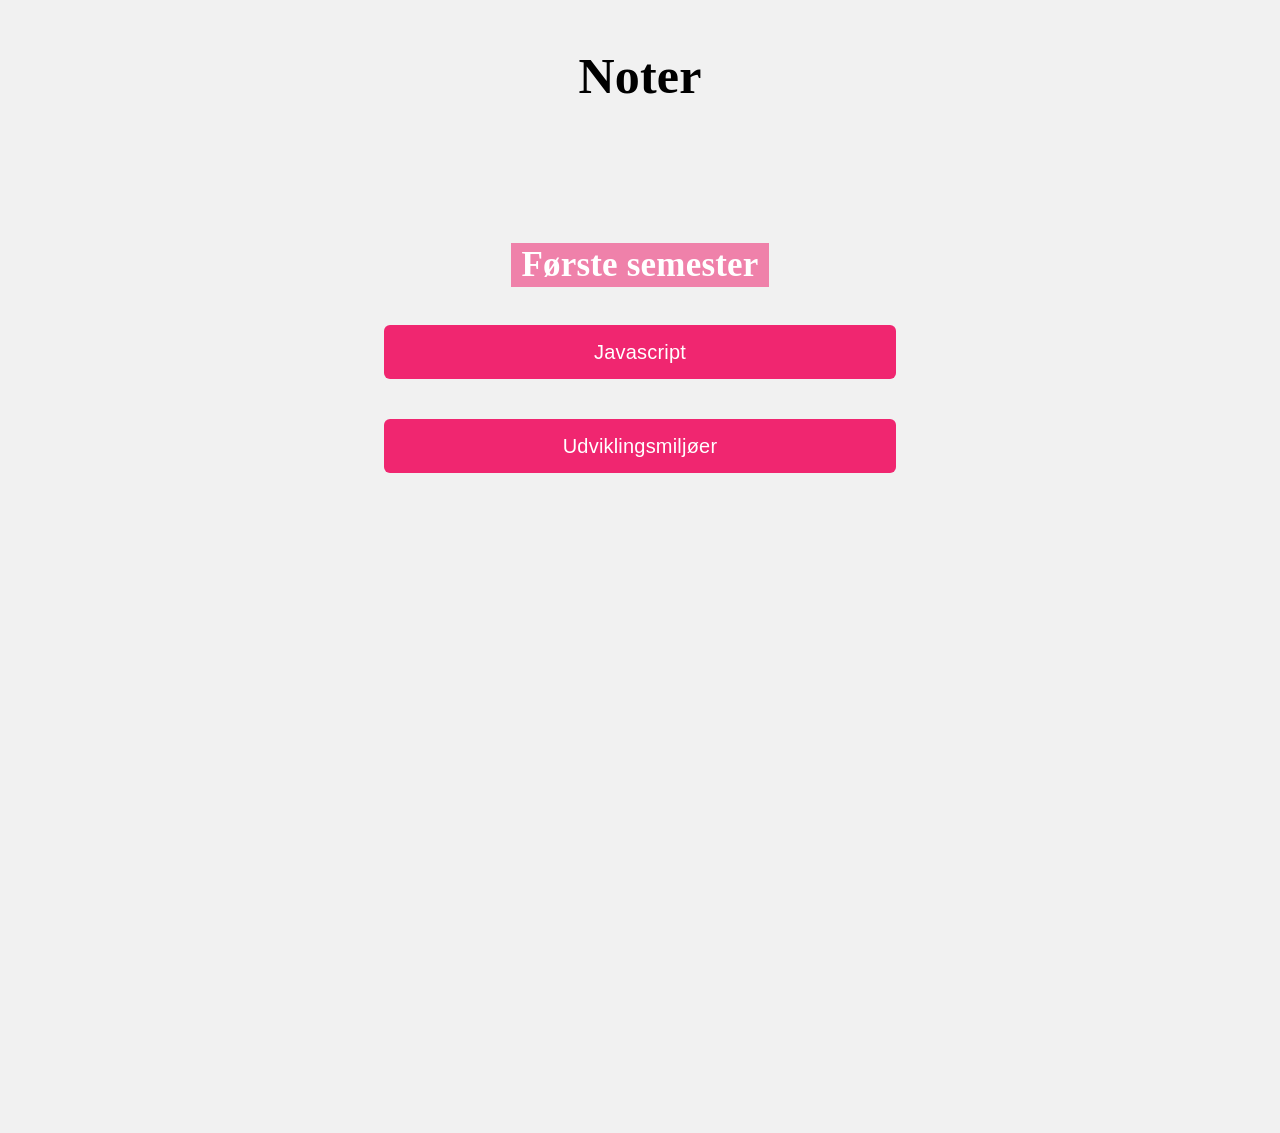
<file: index.html>
<!DOCTYPE html>
<html lang="da">
<head>
  <meta charset="UTF-8">
  <meta name="viewport" content="width=device-width, initial-scale=1.0">
  <link rel="stylesheet" href="style.css">
  <title>Noter</title>
</head>
<body>
  <h1>Noter</h1>
  <h2>Første semester</h2>
  <p><a class="button" href="javascript.html">Javascript</a></p>
  <p><a class="button" href="udviklingsmiljoer.html">Udviklingsmiljøer</a></p>
</body>
</html>
</file>
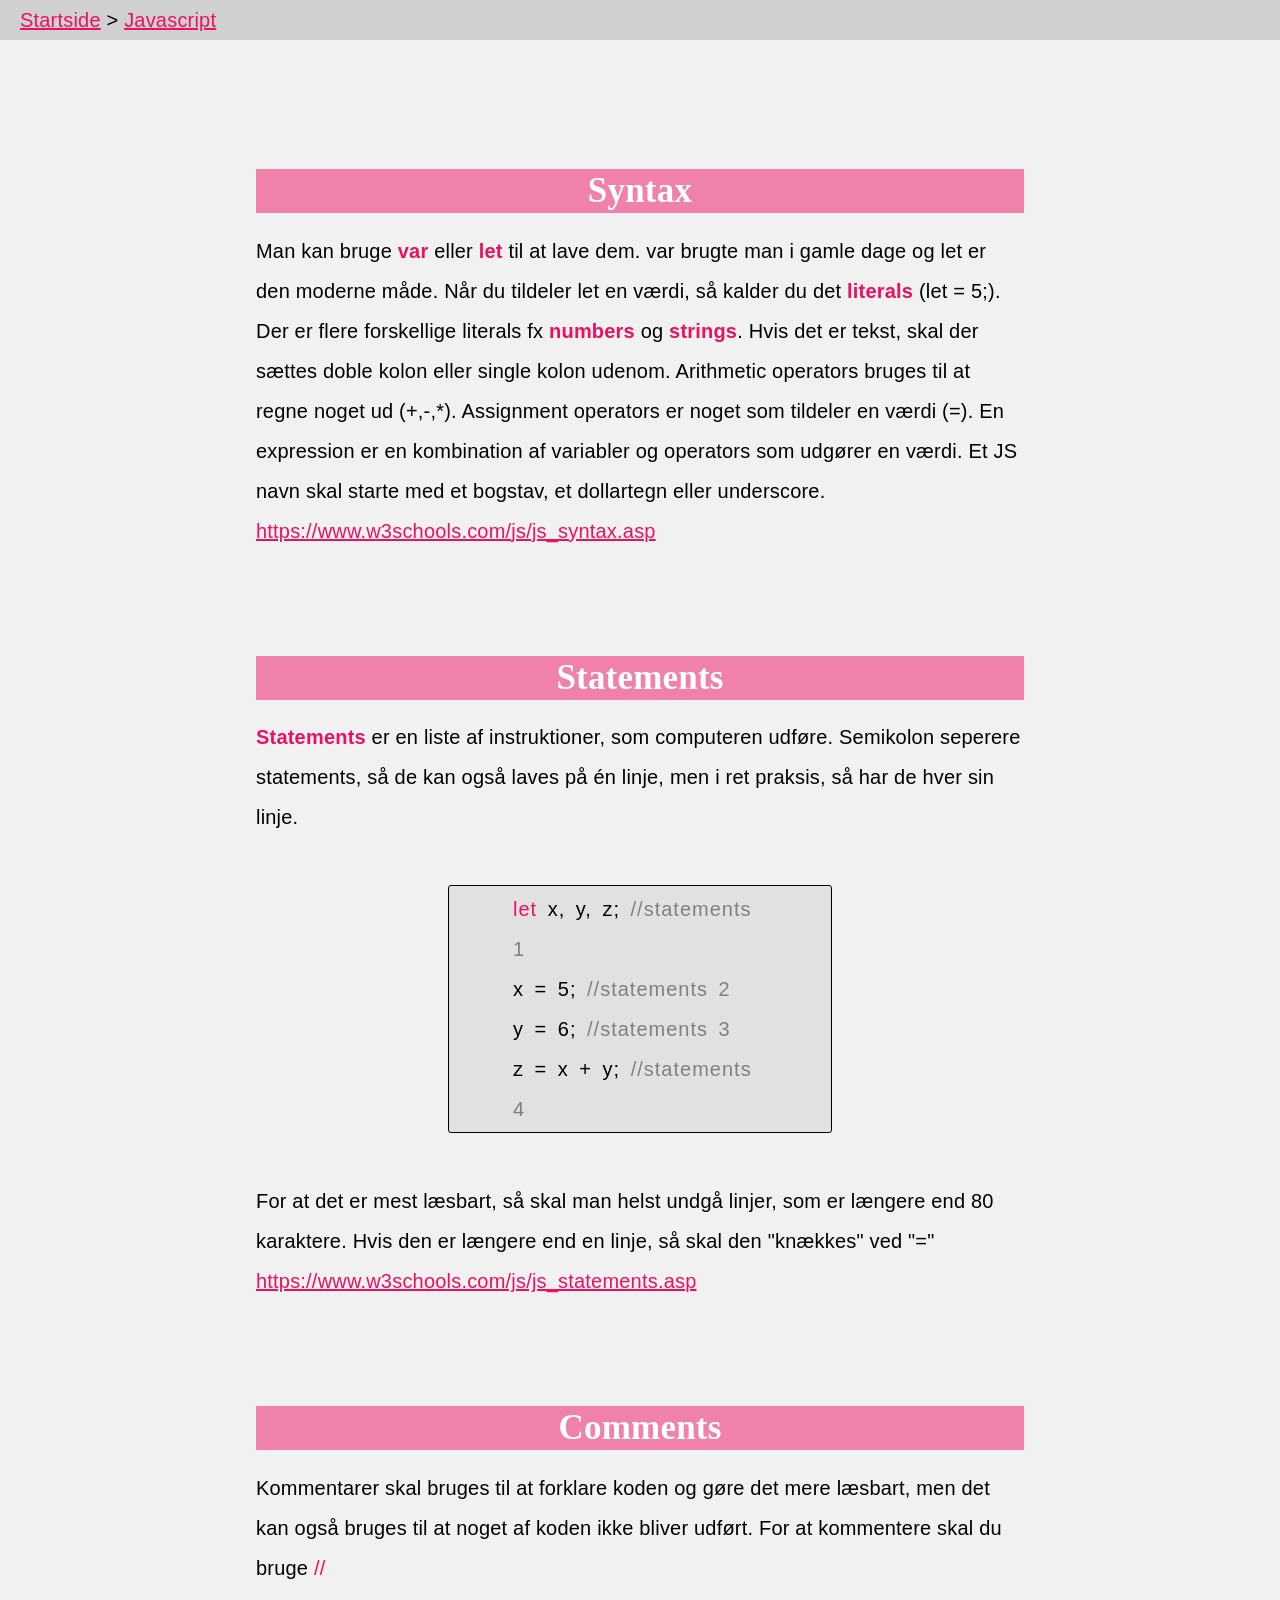
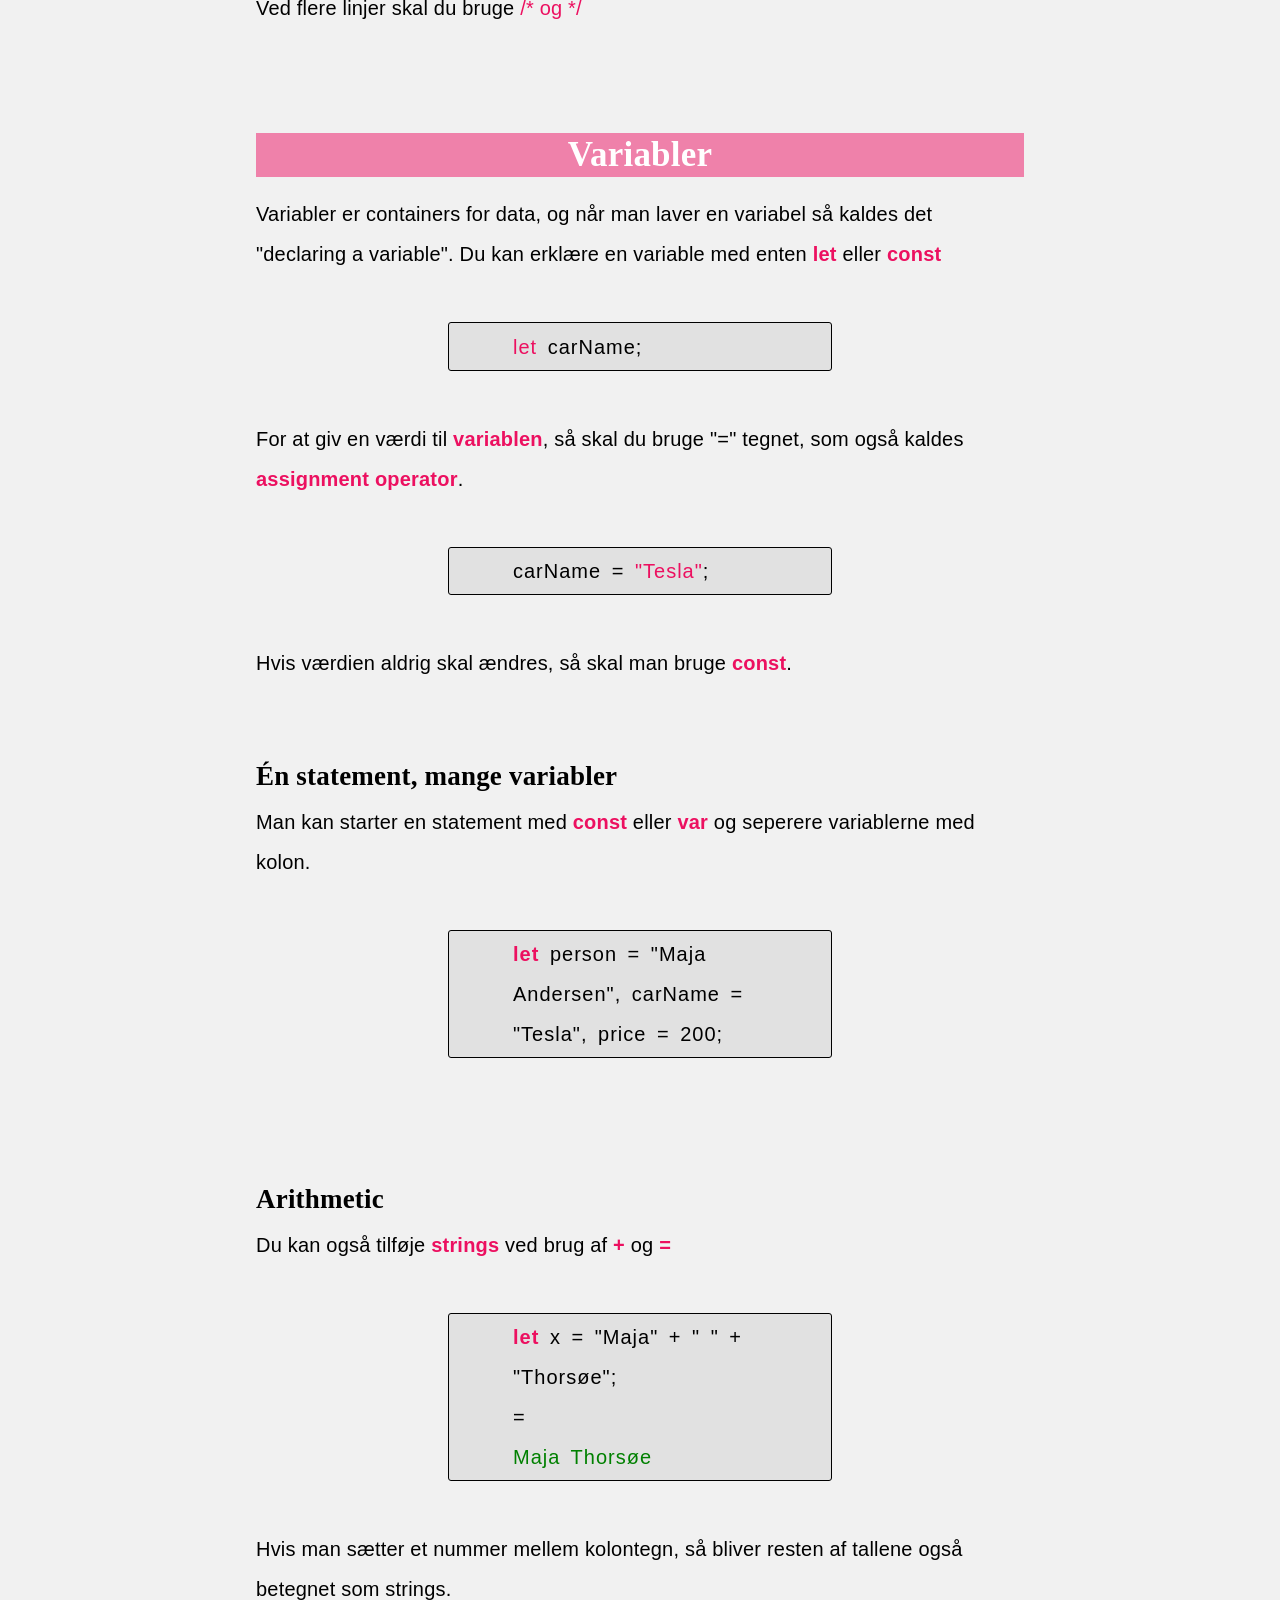
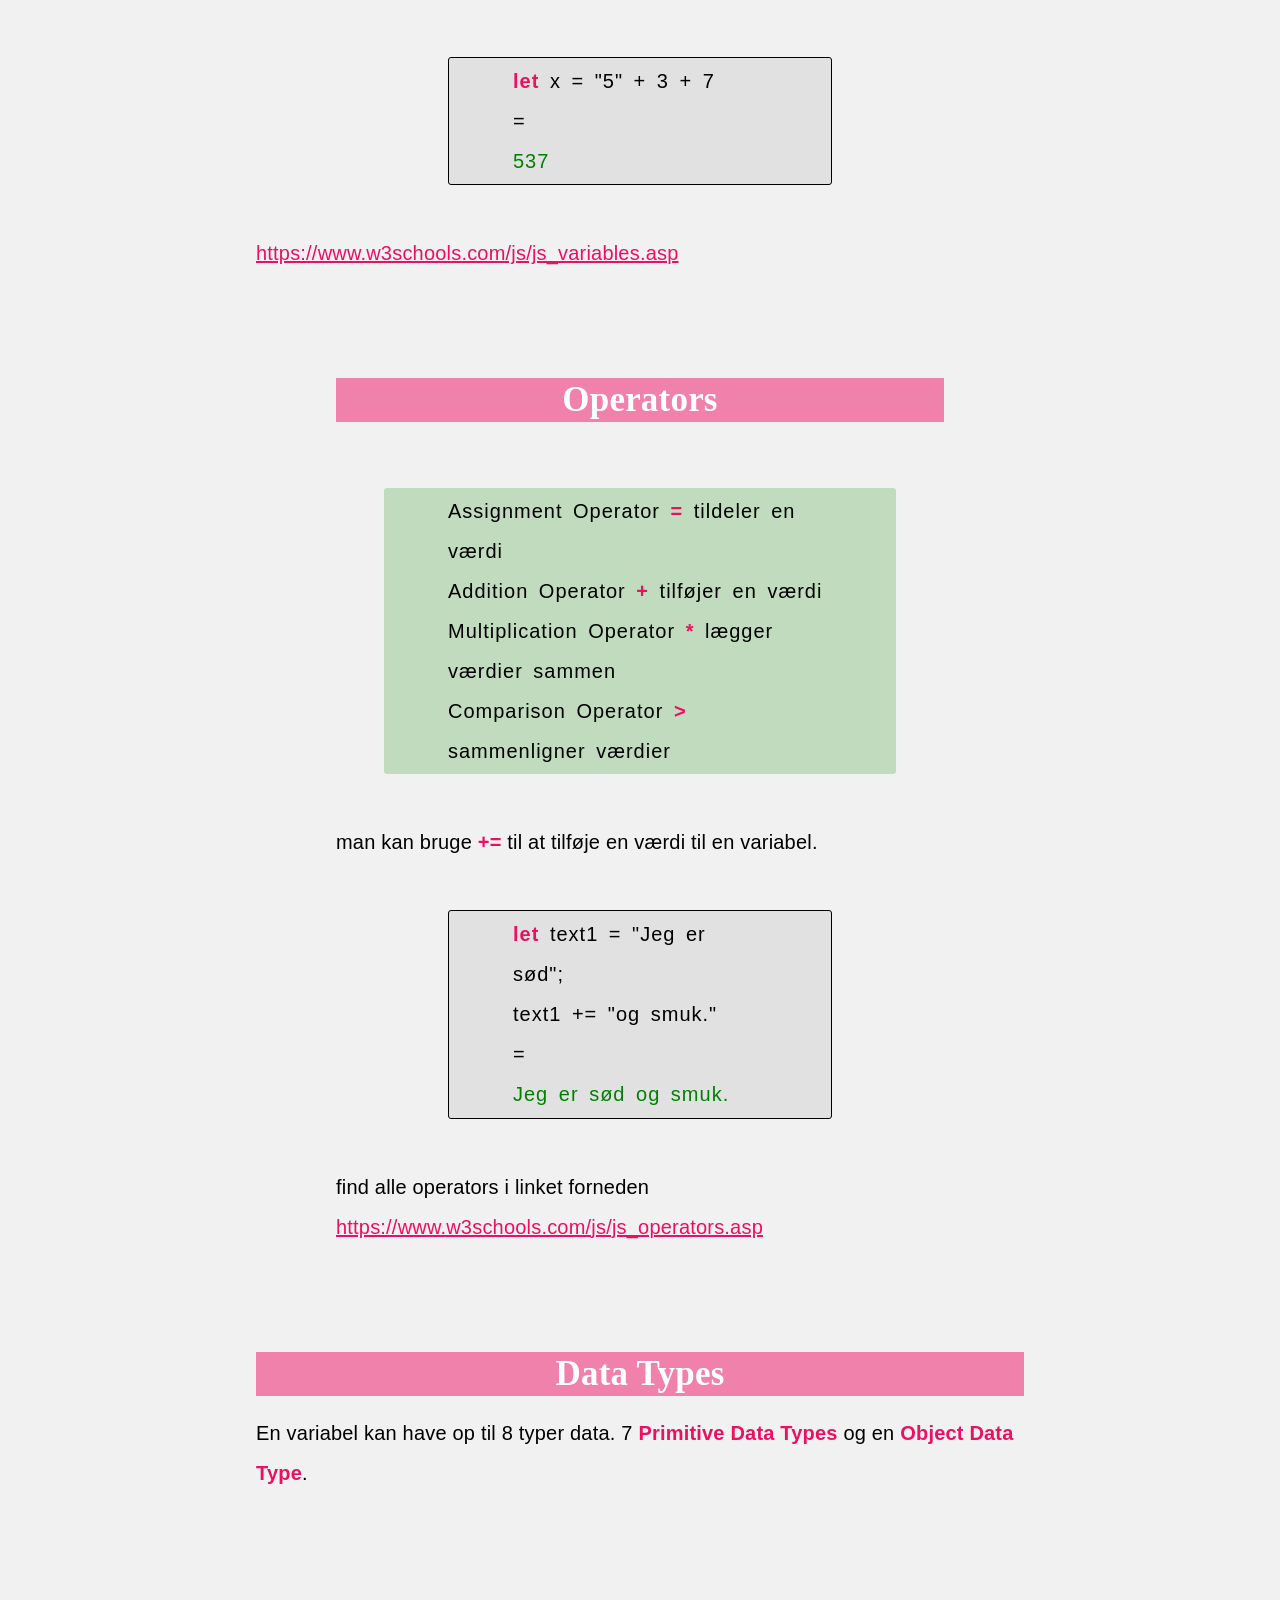
<file: javascript.html>
<!DOCTYPE html>
<html lang="da">
<head>
  <meta charset="UTF-8">
  <meta name="viewport" content="width=device-width, initial-scale=1.0">
  <title>Noter for Javascript</title>
  <link rel="stylesheet" href="style.css">
</head>
<header>
  <p><a href="index.html">Startside</a> > <a href="javascript.html">Javascript</a></p>
</header>
<body>
  <div>
    <h2>Syntax</h2>
    <p>Man kan bruge <strong>var</strong> eller <strong>let</strong> til at lave dem. var brugte man i gamle dage og let er den moderne måde. Når du tildeler let en værdi, så kalder du det <strong>literals</strong> (let = 5;). Der er flere forskellige literals fx <strong>numbers</strong> og <strong>strings</strong>. Hvis det er tekst, skal der sættes doble kolon eller single kolon udenom. Arithmetic operators bruges til at regne noget ud (+,-,*). Assignment operators er noget som tildeler en værdi (=). En expression er en kombination af variabler og operators som udgører en værdi. Et JS navn skal starte med et bogstav, et dollartegn eller underscore.</p>
    <a href="https://www.w3schools.com/js/js_syntax.asp">https://www.w3schools.com/js/js_syntax.asp</a>
  </div>

  <div>
    <h2>Statements</h2>
    <p><strong>Statements</strong> er en liste af instruktioner, som computeren udføre. Semikolon seperere statements, så de kan også laves på én linje, men i ret praksis, så har de hver sin linje. </p>

    <div class="gridCenter">
      <div class="boxCode">
        <p><span class="hlText">let</span> x, y, z;  <span class="comment">//statements 1</span></p>
        <p>x = 5; <span class="comment">//statements 2</span></p>
        <p>y = 6; <span class="comment">//statements 3</span></p>
        <p>z = x + y; <span class="comment">//statements 4</span></p>
      </div>
    </div>
    <p>For at det er mest læsbart, så skal man helst undgå linjer, som er længere end 80 karaktere. Hvis den er længere end en linje, så skal den "knækkes" ved "="</p>
    <a href="https://www.w3schools.com/js/js_statements.asp">https://www.w3schools.com/js/js_statements.asp</a>
  </div>

  <div>
    <h2>Comments</h2>
    <p>Kommentarer skal bruges til at forklare koden og gøre det mere læsbart, men det kan også bruges til at noget af koden ikke bliver udført. For at kommentere skal du bruge <span class="hlText">//</span></p>
    <p>Ved flere linjer skal du bruge <span class="hlText">/* og */</span></p>
  </div>

  <div>
    <h2>Variabler</h2>
    <p>Variabler er containers for data, og når man laver en variabel så kaldes det "declaring a variable". Du kan erklære en variable med enten <strong>let</strong> eller <strong>const</strong></p>
    <div class="gridCenter">
      <div class="boxCode">
        <p><span class="hlText">let</span> carName;</p>
      </div>
    </div>
    <p>For at giv en værdi til <strong>variablen</strong>, så skal du bruge "=" tegnet, som også kaldes <strong>assignment operator</strong>.</p>
    <div class="gridCenter">
      <div class="boxCode">
        <p>carName = <span class="hlText">"Tesla"</span>;</p>
      </div>
    </div>
    <p>Hvis værdien aldrig skal ændres, så skal man bruge <strong>const</strong>.</p>
    <h3>Én statement, mange variabler</h3>
    <p>Man kan starter en statement med <strong>const</strong> eller <strong>var</strong> og seperere variablerne med kolon.</p>
    <div class="gridCenter">
      <div class="boxCode">
        <p><strong>let</strong> person = "Maja Andersen", carName = "Tesla", price = 200;</p>
      </div>
    </div>
    <h3>Arithmetic</h3>
    <p>Du kan også tilføje <strong>strings</strong> ved brug af <strong>+</strong> og <strong>=</strong></p>
    <div class="gridCenter">
      <div class="boxCode">
        <p><strong>let</strong> x = "Maja" + " " + "Thorsøe";</p>
        <p>=</p>
        <p class="answer">Maja Thorsøe</p>
      </div>
    </div>
    <p>Hvis man sætter et nummer mellem kolontegn, så bliver resten af tallene også betegnet som strings.</p>
    <div class="gridCenter">
      <div class="boxCode">
        <p><strong>let</strong> x = "5" + 3 + 7</p>
        <p>=</p>
        <p class="answer">537</p>
      </div>
    </div>
    <a href="https://www.w3schools.com/js/js_variables.asp">https://www.w3schools.com/js/js_variables.asp</a>
  </div>

  <div>
    <h2>Operators</h2>
    <div class="gridCenter">
      <div class="faktaBoks">
        <p>Assignment Operator <strong>=</strong> tildeler en værdi</p>
        <p>Addition Operator <strong>+</strong> tilføjer en værdi</p>
        <p>Multiplication Operator <strong>*</strong> lægger værdier sammen</p>
        <p>Comparison Operator <strong>></strong> sammenligner værdier</p>
      </div>
    </div>
    <p>man kan bruge <strong>+=</strong> til at tilføje en værdi til en variabel.</p>
    <div class="gridCenter">
      <div class="boxCode">
        <p><strong>let</strong> text1 = "Jeg er sød";</p>
        <p>text1 += "og smuk."</p>
        <p>=</p>
        <p class="answer">Jeg er sød og smuk.</p>
      </div>
    </div>
    <p>find alle operators i linket forneden</p>
    <a href="https://www.w3schools.com/js/js_operators.asp">https://www.w3schools.com/js/js_operators.asp</a>
  </div>

  <div>
    <h2>Data Types</h2>
    <p>En variabel kan have op til 8 typer data. 7 <strong>Primitive Data Types</strong> og en <strong>Object Data Type</strong>.</p>
  </div>
</body>
</html>
</file>
<file: style.css>
* {
  padding: 0;
  margin: 0;
  box-sizing: border-box;
}
a, strong, .hlText {
  color: rgb(236, 16, 96);
}

body {
  letter-spacing: 0.2px;
  line-height: 1.5em;
  width: 100vw;
  padding: 4em 20vw 40em 20vw;
  background-color: rgb(241, 241, 241);
  display: grid;
  place-items: center;
}
header {
  padding: 0 0 0 20px;
  position: fixed;
  left: 0;
  top: 0;
  background-color: rgb(208, 208, 208);
  width: 100vw;
}
p, a {
  font-family: Verdana, Geneva, Tahoma, sans-serif;
  font-size: 20px;
  line-height: 2em;
}
h1 {
  text-align: center;
  margin: 0 0 1em 0;
  font-size: 50px;
}
h2 {
  margin: 3em 0 0.5em 0;
  font-size: 35px;
  text-align: center;
  background-color: rgba(236, 16, 97, 0.493);
  padding: 10px;
  color: white;
}
h3 {
  font-size: 27px;
  margin: 3em 0 0.5em 0;
}
.gridCenter {
  display: grid;
  place-items: center;
}
.answer {
  color: green;
}
.boxCode {
  background-color: rgb(225, 225, 225);
  width: 30vw;
  border: 1px solid black;
  padding: 0.2em 5vw 0.2em 5vw;
  border-radius: 3px;
  letter-spacing: 1px;
  word-spacing: 4px;
  line-height: 1.5em;
  margin: 3em;
}

.faktaBoks {
  background-color: rgb(192, 219, 189);
  width: 40vw;
  padding: 0.2em 5vw 0.2em 5vw;
  border-radius: 3px;
  letter-spacing: 1px;
  word-spacing: 4px;
  line-height: 1.5em;
  margin: 3em;
}

.comment {
  color: grey;
}

.button {
  display: grid;
  margin: 1em;
  background-color: rgb(240, 38, 112);
  color: white;
  padding: 7px;
  text-decoration: none;
  border-radius: 6px;
  text-align: center;
  width: 40vw;
}
</file>
